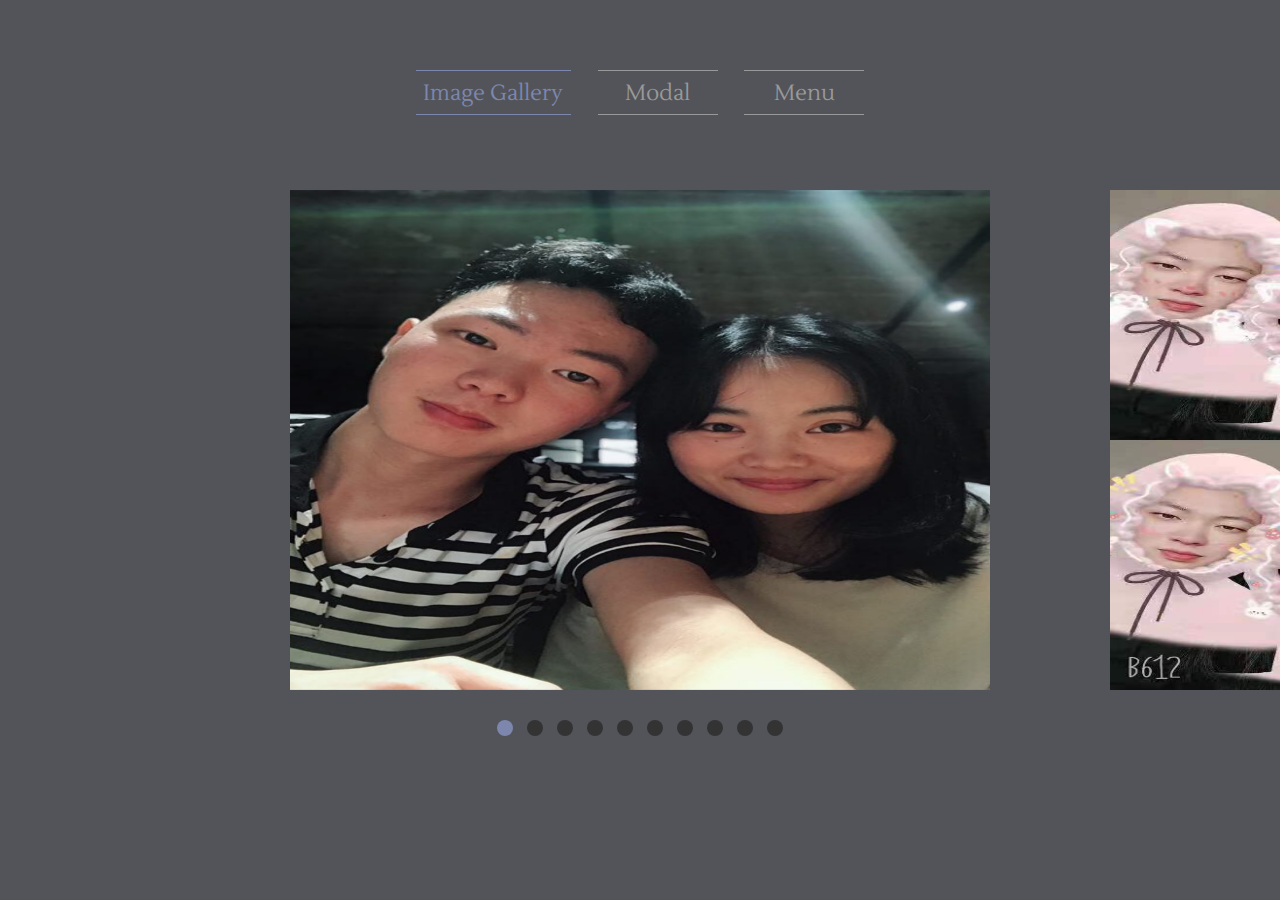
<file: index.html>
<!DOCTYPE html>
<html lang="en" class="no-js">
	<head>
		<meta charset="UTF-8" />
		<meta http-equiv="X-UA-Compatible" content="IE=edge">
		<meta name="viewport" content="width=device-width, initial-scale=1">
		<title>HTML5/SVG运动模糊焦点图动画 - 代码库</title>
		<meta name="description" content="Motion blur effect for HTML elements using SVG filters" />
		<meta name="keywords" content="motion blur, html, css, svg, filter, javascript, web design, image gallery" />
		<meta name="author" content="Lucas Bebber for Codrops" />
		<link rel="stylesheet" type="text/css" href="css/normalize.css" />
		<link rel="stylesheet" type="text/css" href="fonts/font-awesome-4.3.0/css/font-awesome.min.css" />
		<link rel="stylesheet" type="text/css" href="css/demo.css" />
		<link rel="stylesheet" type="text/css" href="css/gallery.css" />
		<!--[if IE]>
		<script src="http://html5shiv.googlecode.com/svn/trunk/html5.js"></script>
		<![endif]-->
		<script src="js/TweenMax.min.js"></script>
		<script src="js/jquery.min.js"></script>
	</head>
<!--/************************************************************
 *																*
 * 						      代码库							*
 *                        www.dmaku.com							*
 *       		  努力创建完善、持续更新插件以及模板			*
 * 																*
**************************************************************-->
	<body>
		<svg xmlns="http://www.w3.org/2000/svg" version="1.1" class="filters hidden">
			<defs>
			  <filter id="blur">
				  <feGaussianBlur in="SourceGraphic" stdDeviation="0,0" />
			  </filter>
			</defs>
		</svg>
		<div class="container">
		<header class="codrops-header">
			<nav class="codrops-demos">
				<a class="current-demo" href="index.html">Image Gallery</a>
				<a href="modal.html">Modal</a>
				<a href="menu.html">Menu</a>
			</nav>
		</header>
			<div class="content">
				<div class="gallery">
					<ul class="gallery-pictures">
						<li class="gallery-picture">
							<img src="img/a1.jpg" alt="img01">
						</li>
						<li class="gallery-picture">
							<img src="img/a2.jpg" alt="img02">
						</li>
						<li class="gallery-picture">
							<img src="img/a3.jpg" alt="img03">
						</li>
						<li class="gallery-picture">
							<img src="img/a4.jpg" alt="img04">
						</li>
						<li class="gallery-picture">
							<img src="img/a5.jpg" alt="img05">
						</li>
						<li class="gallery-picture">
							<img src="img/a6.jpg" alt="img06">
						</li>
						<li class="gallery-picture">
							<img src="img/a7.jpg" alt="img07">
						</li>
						<li class="gallery-picture">
							<img src="img/a8.jpg" alt="img08">
						</li>
						<li class="gallery-picture">
							<img src="img/a9.jpg" alt="img09">
						</li>
						<li class="gallery-picture">
							<img src="img/a10.jpg" alt="img09">
						</li>
					</ul>
					<div class="gallery-pagination">
						<button class="gallery-pagination-dot"></button>
						<button class="gallery-pagination-dot"></button>
						<button class="gallery-pagination-dot"></button>
						<button class="gallery-pagination-dot"></button>
						<button class="gallery-pagination-dot"></button>
						<button class="gallery-pagination-dot"></button>
						<button class="gallery-pagination-dot"></button>
						<button class="gallery-pagination-dot"></button>
						<button class="gallery-pagination-dot"></button>
						<button class="gallery-pagination-dot"></button>
					</div>
				</div>				
			</div>
		</div><!-- /container -->
		<script src="js/gallery.js"></script>
	</body>
</html>
</file>
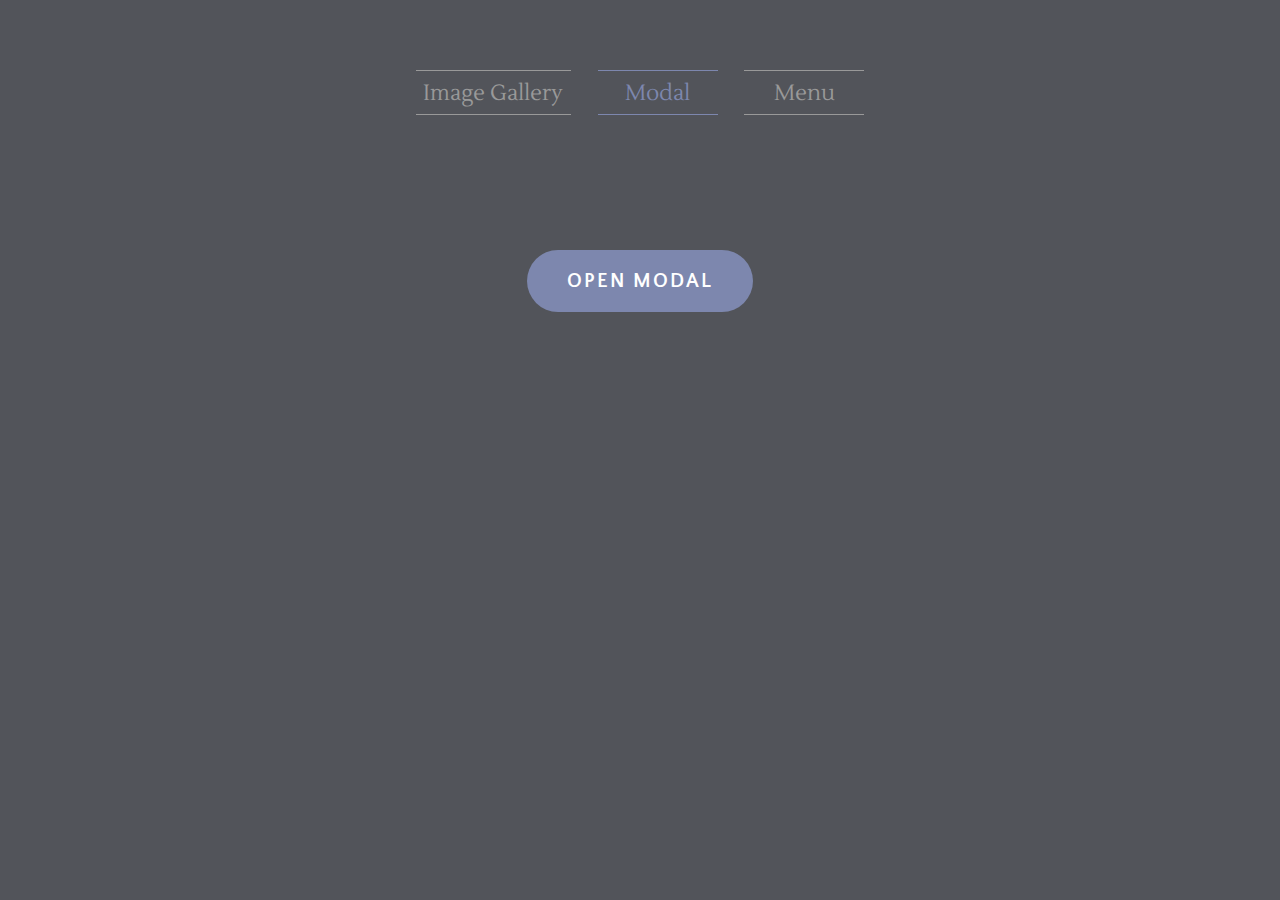
<file: modal.html>
<!DOCTYPE html>
<html lang="en" class="no-js">
	<head>
		<meta charset="UTF-8" />
		<meta http-equiv="X-UA-Compatible" content="IE=edge">
		<meta name="viewport" content="width=device-width, initial-scale=1">
		<title>HTML5/SVG运动模糊动画 - 弹出窗口</title>
		<meta name="description" content="Motion blur effect for HTML elements using SVG filters" />
		<meta name="keywords" content="motion blur, html, css, svg, filter, javascript, web design, dialog, modal window" />
		<meta name="author" content="Lucas Bebber for Codrops" />
		<link rel="stylesheet" type="text/css" href="css/normalize.css" />
		<link rel="stylesheet" type="text/css" href="css/demo.css" />
		<link rel="stylesheet" type="text/css" href="css/modal.css" />
		<!--[if IE]>
  		<script src="http://html5shiv.googlecode.com/svn/trunk/html5.js"></script>
		<![endif]-->
		<script src="js/TweenMax.min.js"></script>
		<script src="js/jquery.min.js"></script>
	</head>
<!--/************************************************************
 *																*
 * 						      代码库							*
 *                        www.dmaku.com							*
 *       		  努力创建完善、持续更新插件以及模板			*
 * 																*
**************************************************************-->
	<body>
		<svg xmlns="http://www.w3.org/2000/svg" version="1.1" class="filters hidden">
			<defs>
				<filter id="blur">
					<feGaussianBlur in="SourceGraphic" stdDeviation="0,0" />
				</filter>
			</defs>
		</svg>
		<div class="container">
			<header class="codrops-header">
				<nav class="codrops-demos">
					<a href="index.html">Image Gallery</a>
					<a class="current-demo" href="modal.html">Modal</a>
					<a href="menu.html">Menu</a>
				</nav>
			</header>
			<div class="content">
				<button class="open-modal">Open Modal</button>
			</div>

			<div class="modal-overlay"></div>
			<div class="modal-wrapper">
				<div class="modal js-blur">
					<button class="close-modal">×</button>
					<h2>Tunguska event</h2>
					<p>Across the centuries venture another world, ship of the imagination, corpus callosum from which we spring, hydrogen atoms?</p>
				</div>
			</div>
		</div><!-- /container -->
		<script src="js/motionblur.js"></script>
		<script src="js/modal.js"></script>
	</body>
</html>
</file>
<file: css/demo.css>
@import url(http://fonts.googleapis.com/css?family=Quattrocento+Sans:400,700|Lustria);
/****************************************************************
 *																*		
 * 						      代码库							*
 *                        www.dmaku.com							*
 *       		  努力创建完善、持续更新插件以及模板			*
 * 																*
****************************************************************/

@font-face {
	font-weight: normal;
	font-style: normal;
	font-family: 'codropsicons';
	src:url('../fonts/codropsicons/codropsicons.eot');
	src:url('../fonts/codropsicons/codropsicons.eot?#iefix') format('embedded-opentype'),
		url('../fonts/codropsicons/codropsicons.woff') format('woff'),
		url('../fonts/codropsicons/codropsicons.ttf') format('truetype'),
		url('../fonts/codropsicons/codropsicons.svg#codropsicons') format('svg');
}

*, *:after, *:before { -webkit-box-sizing: border-box; box-sizing: border-box; }
.clearfix:before, .clearfix:after {display: table;  content: ''; }
.clearfix:after { clear: both; }

body {
	background: #52545A;
	color: #B2B5BD;
	font-size: 1em;
	font-family: 'Quattrocento Sans', 'Helvetica Neue', Helvetica, Arial, sans-serif;
	-webkit-font-smoothing: antialiased;
	-moz-osx-font-smoothing: grayscale;
}

a {
	color: #999;
	text-decoration: none;
}

a:hover, a:focus {
	color: #7D87AE;
	outline: none;
}

button:focus {
	outline: none;
}

.hidden {
	position: absolute;
	overflow: hidden;
	width: 0;
	height: 0;
	pointer-events: none;
}

.note {
	padding: 1.5em 1.5em 2.5em;
	font-size: 1.75em;
}

/* Header */
.codrops-header {
	padding: 1em 1em 4em;
	text-align: center;
}

.codrops-header h1 {
	margin: 0.5em 0 0 0;
	font-weight: 400;
	font-size: 3em;
	line-height: 1;
	font-family: 'Lustria', 'Goudy Old Style', Garamond, 'Big Caslon', 'Times New Roman', serif;
}

.codrops-header h1 span {
	display: block;
	padding: 1em;
	color: #999;
	font-weight: 400;
	text-transform: uppercase;
	letter-spacing: 2px;
	font-size: 0.275em;
	font-family: 'Quattrocento Sans', 'Helvetica Neue', Helvetica, Arial, sans-serif;
}

/* Top Navigation Style */
.codrops-links {
	position: relative;
	display: inline-block;
	text-align: center;
	white-space: nowrap;
}

.codrops-links::after {
	position: absolute;
	top: 0;
	left: 50%;
	width: 1px;
	height: 100%;
	background: #ddd;
	content: '';
	-webkit-transform: rotate3d(0,0,1,22.5deg);
	transform: rotate3d(0,0,1,22.5deg);
}

.codrops-icon {
	display: inline-block;
	margin: 0.5em;
	padding: 0em 0;
	width: 1.5em;
	text-decoration: none;
}

.codrops-icon span {
	display: none;
}

.codrops-icon:before {
	margin: 0 5px;
	text-transform: none;
	font-weight: normal;
	font-style: normal;
	font-variant: normal;
	font-family: 'codropsicons';
	line-height: 1;

	speak: none;
	-webkit-font-smoothing: antialiased;
}

.codrops-icon--drop:before {
	content: "\e001";
}

.codrops-icon--prev:before {
	content: "\e004";
}

/* Demo links */
.codrops-demos {
	margin: 2em 0 0;
	font-size: 1.35em;
}

.codrops-demos a {
	display: inline-block;
	margin: 0.5em;
	border-width: 1px 0;
	border-style: solid;
	padding: 0.35em;
	min-width: 120px;
	font-family: 'Lustria', 'Goudy Old Style', Garamond, 'Big Caslon', 'Times New Roman', serif;
}

.codrops-demos a.current-demo {
	color: #7D87AE;
}

/* Related demos */
.content {
	text-align: center;
}

.content--related {
	padding: 5em 0;
}

.media-item {
	display: inline-block;
	padding: 1em;
	vertical-align: top;
	-webkit-transition: color 0.3s;
	transition: color 0.3s;
}

.media-item__img {
	max-width: 100%;
	opacity: 0.3;
	-webkit-transition: opacity 0.3s;
	transition: opacity 0.3s;
}

.media-item:hover .media-item__img,
.media-item:focus .media-item__img {
	opacity: 1;
}

.media-item__title {
	margin: 0;
	padding: 0.5em;
	font-size: 1em;
}

@media screen and (max-width: 50em) {
	.codrops-header {
		padding: 3em 10% 4em;
	}
}

@media screen and (max-width: 40em) {
	.codrops-header h1 {
		font-size: 2.8em;
	}
}
</file>
<file: css/gallery.css>
/****************************************************************
 *																*		
 * 						      代码库							*
 *                        www.dmaku.com							*
 *       		  努力创建完善、持续更新插件以及模板			*
 * 																*
****************************************************************/
.gallery {
    width: 100%;
    overflow: hidden;
    position: relative;
    /* margin: 1em 0 2.5em; */
}

.gallery-pictures {
    list-style-type: none;
    margin: 0;
    padding: 0;
    background: transparent;
    cursor: -webkit-grab;
    -webkit-transform: rotateY(0);
    white-space: nowrap;
    font-size: 0;
}

.gallery-picture {
    width: 700px;
		height: 500px;
    margin-right: 120px;
    display: inline-block;
    -webkit-transform: rotateY(0);
    transform: rotateY(0);
}

.gallery-picture img{
	width: 100%; height: 100%;
} 

.gallery-pagination {
    margin-top: 30px;
    text-align: center;
    font-size: 0;
}

.gallery-pagination-dot {
    background: #333;
    border-radius: 50%;
    width: 16px;
    height: 16px;
    border: none;
    margin: 0 7px;
    -webkit-transition: background 0.3s;
    transition: background 0.3s;
}

.gallery-pagination-dot-selected {
    background: #7D87AE;
}
</file>
<file: css/modal.css>
/****************************************************************
 *																*		
 * 						      代码库							*
 *                        www.dmaku.com							*
 *       		  努力创建完善、持续更新插件以及模板			*
 * 																*
****************************************************************/
.content {
	text-align: center;
}

.modal-overlay {
	background: rgba(60, 63, 78, 0.9);
	position: fixed;
	top: 0;
	left: 0;
	bottom: 0;
	right: 0;
	opacity: 0;
	visibility: hidden;
}

.modal-wrapper {
	position: fixed;
	top: 0;
	left: 0;
	bottom: 0;
	right: 0;
	overflow: hidden;
	pointer-events: none;
}

.modal {
	background: #fff;
	color: #666871;
	text-align: center;
	width: 400px;
	max-width: 90%;
	height: 250px;
	top: 0;
	left: 0;
	bottom: 0;
	right: 0;
	position: absolute;
	margin: auto;
	padding: 40px;
	pointer-events: auto;
	font-weight: bold;
	visibility: hidden;
}

@media screen and (max-width: 40em) {
	.modal { height: 350px; }
}

.modal h2 {
	font-size: 2.25em;
	margin: 0.5em 0 0.25em;
	color: #BDBFCA;
	font-family: 'Lustria', 'Goudy Old Style', Garamond, 'Big Caslon', 'Times New Roman', serif;
}

/* Buttons */
.open-modal {
	border: none;
	margin: 3em 0 7em 0;
	background: #7D87AE;
	color: #fff;
	text-transform: uppercase;
	letter-spacing: 2px;
	font-size: 20px;
	padding: 1em 2em;
	font-weight: bold;
	border-radius: 40px;
	-webkit-transition: background 0.3s;
	transition: background 0.3s;
}

.open-modal:hover {
	background: #6d78a5;
}

.close-modal {
	color: #aaa;
	background: none;
	position: absolute;
	top: 10px;
	right: 10px;
	border: none;
	width: 20px;
	height: 20px;
	line-height: 15px;
	font-size: 22px;
	font-weight: bold;
}

.close-modal:hover {
	color: #666871;
}
</file>
